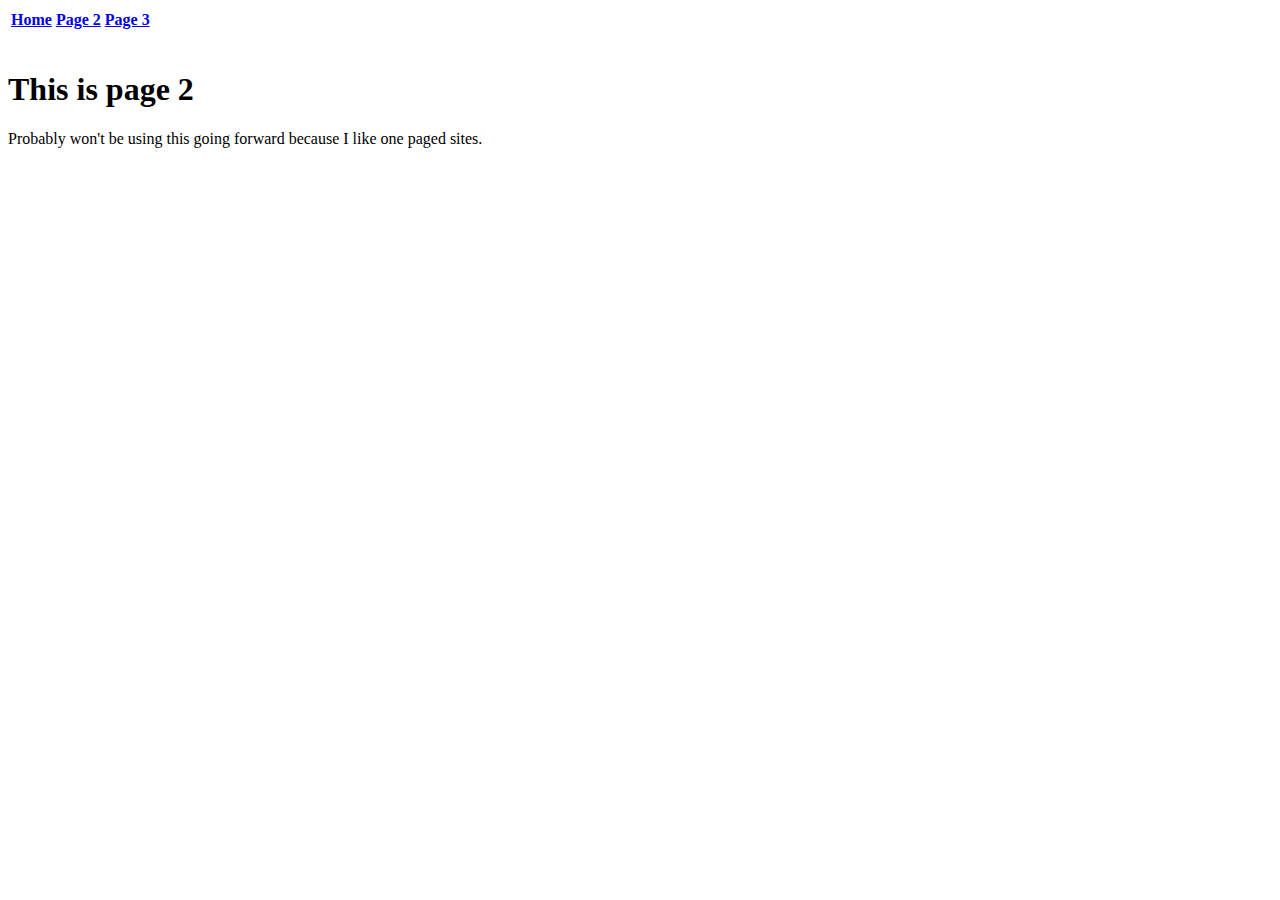
<file: page2.html>
<!DOCTYPE html>
<html lang="en">
<head>
    <meta charset="UTF-8">
    <meta name="viewport" content="width=device-width, initial-scale=1.0">
    <meta http-equiv="X-UA-Compatible" content="ie=edge">
    <title>Document</title>
</head>
<body>
    <table>
        <tr>
            <th>
                <a href="index.html">Home</a>
            </th>
            <th>
                <a href="#">Page 2</a>
            </th>
            <th>
                <a href="page3.html">Page 3</a>
            </th>
        </tr>
    </table>
    <br>

    <h1>This is page 2</h1>
    <p>Probably won't be using this going forward because I like one paged sites.</p>
    
</body>
</html>
</file>
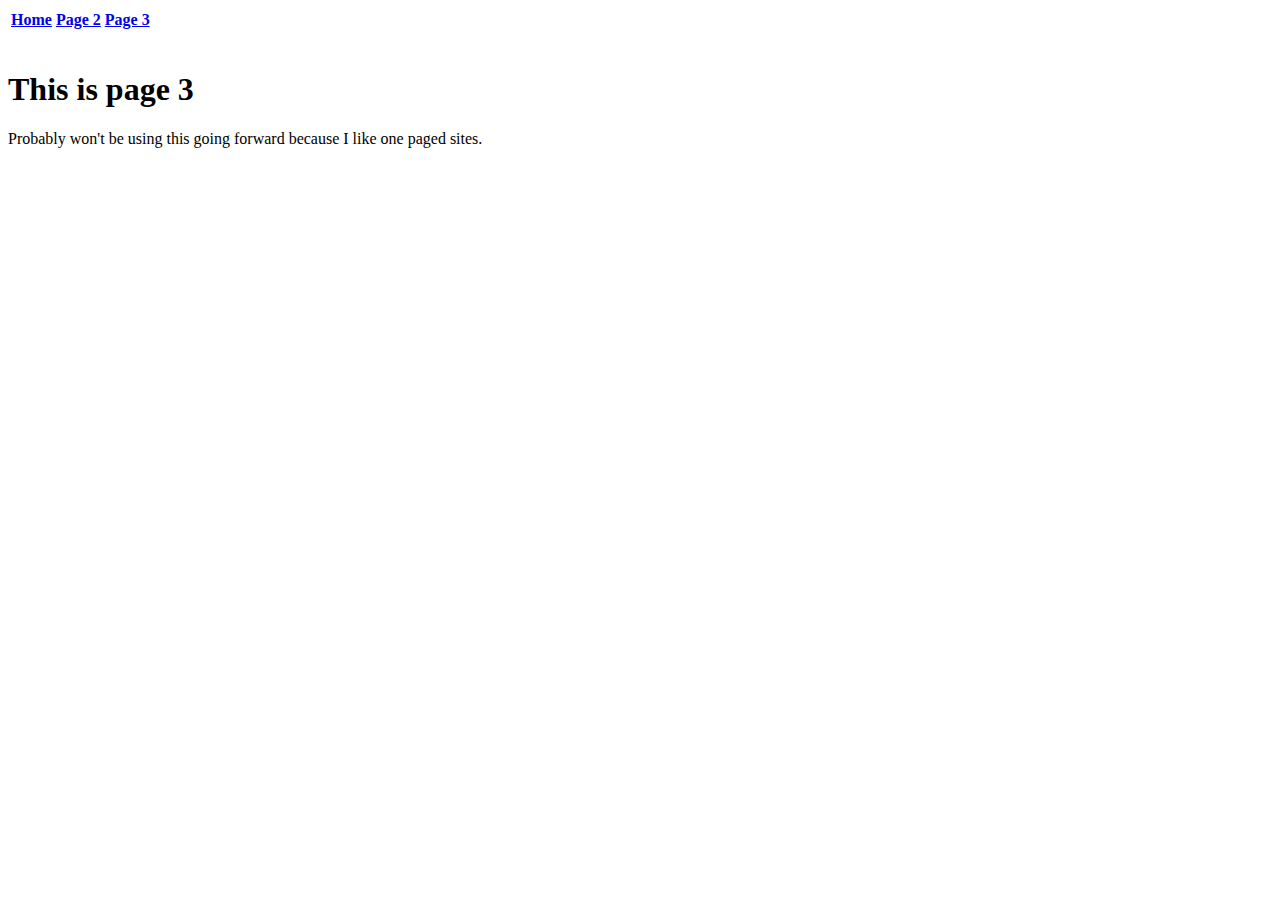
<file: page3.html>
<!DOCTYPE html>
<html lang="en">
<head>
    <meta charset="UTF-8">
    <meta name="viewport" content="width=device-width, initial-scale=1.0">
    <meta http-equiv="X-UA-Compatible" content="ie=edge">
    <title>Document</title>
</head>
<body>
    <table>
        <tr>
            <th>
                <a href="index.html">Home</a>
            </th>
            <th>
                <a href="page2.html">Page 2</a>
            </th>
            <th>
                <a href="#">Page 3</a>
            </th>
        </tr>
    </table>
    <br>

    <h1>This is page 3</h1>
    <p>Probably won't be using this going forward because I like one paged sites.</p>
</body>
</html>
</file>
